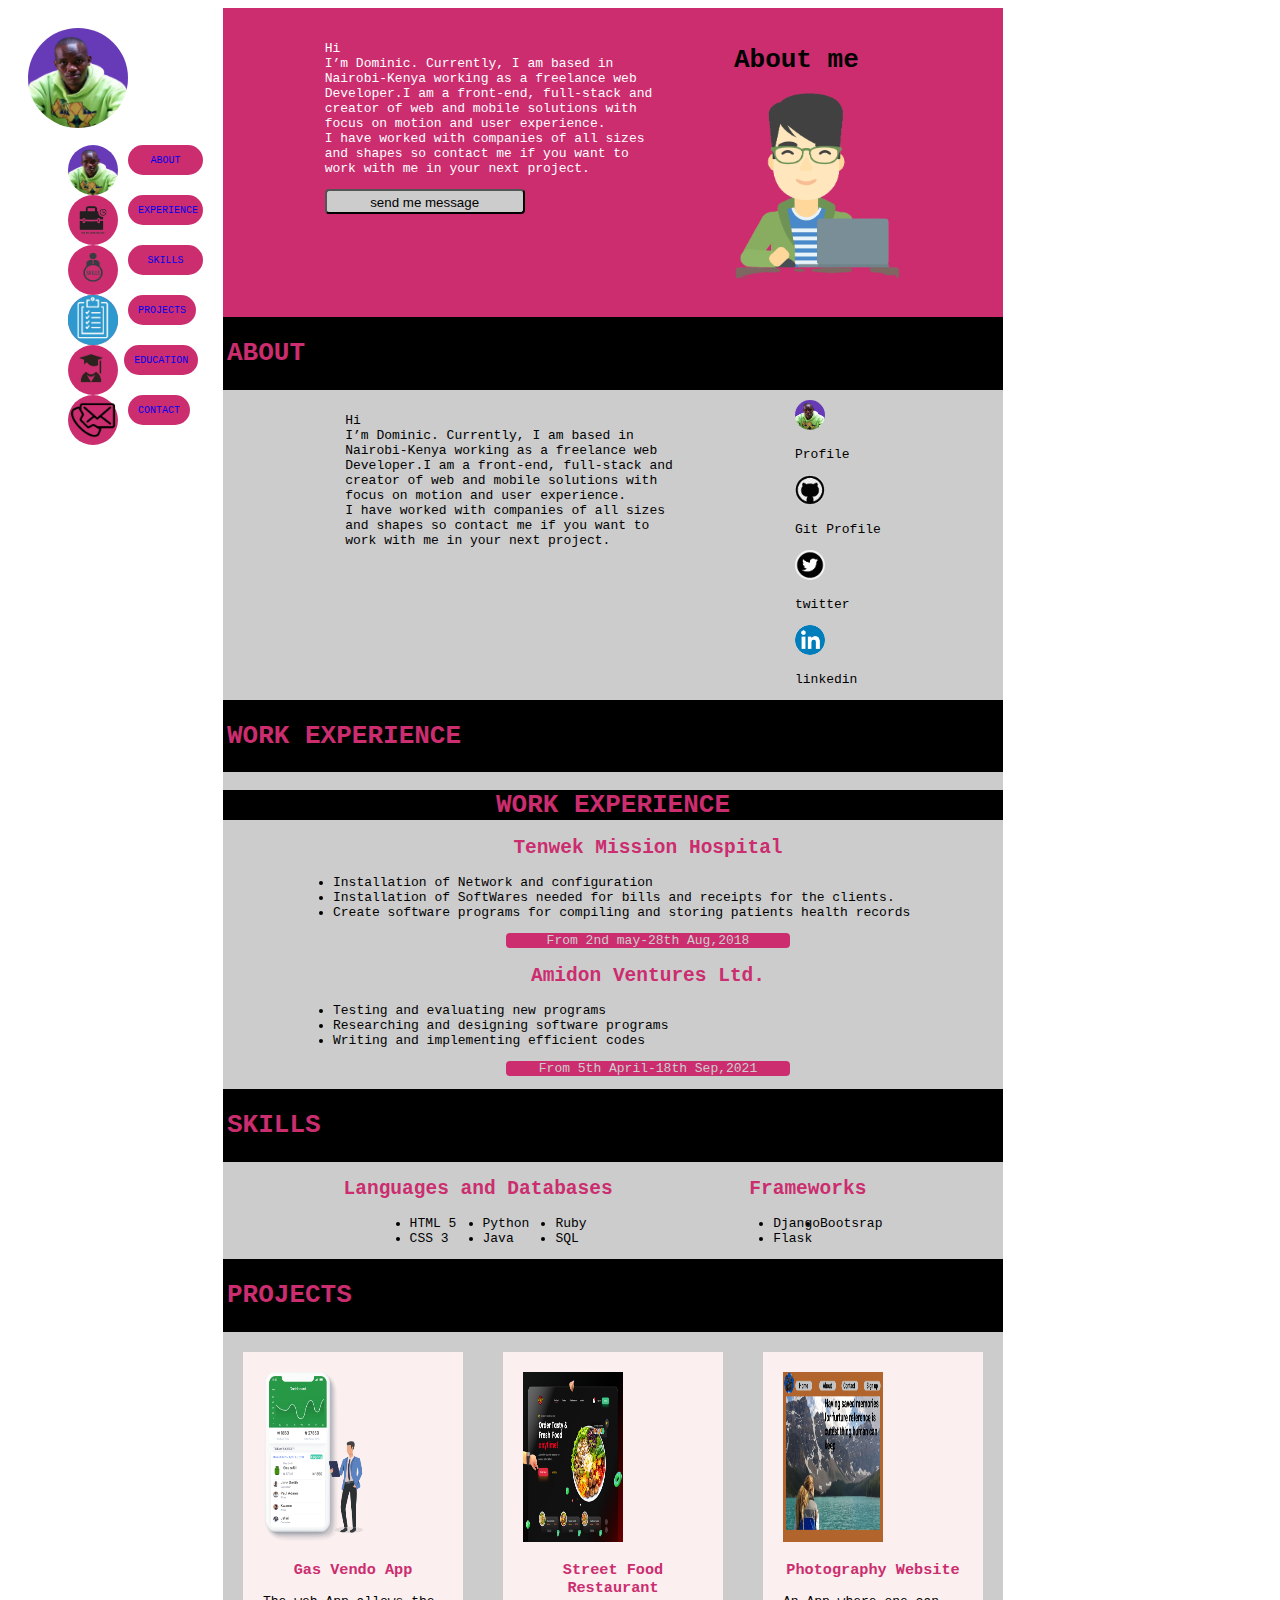
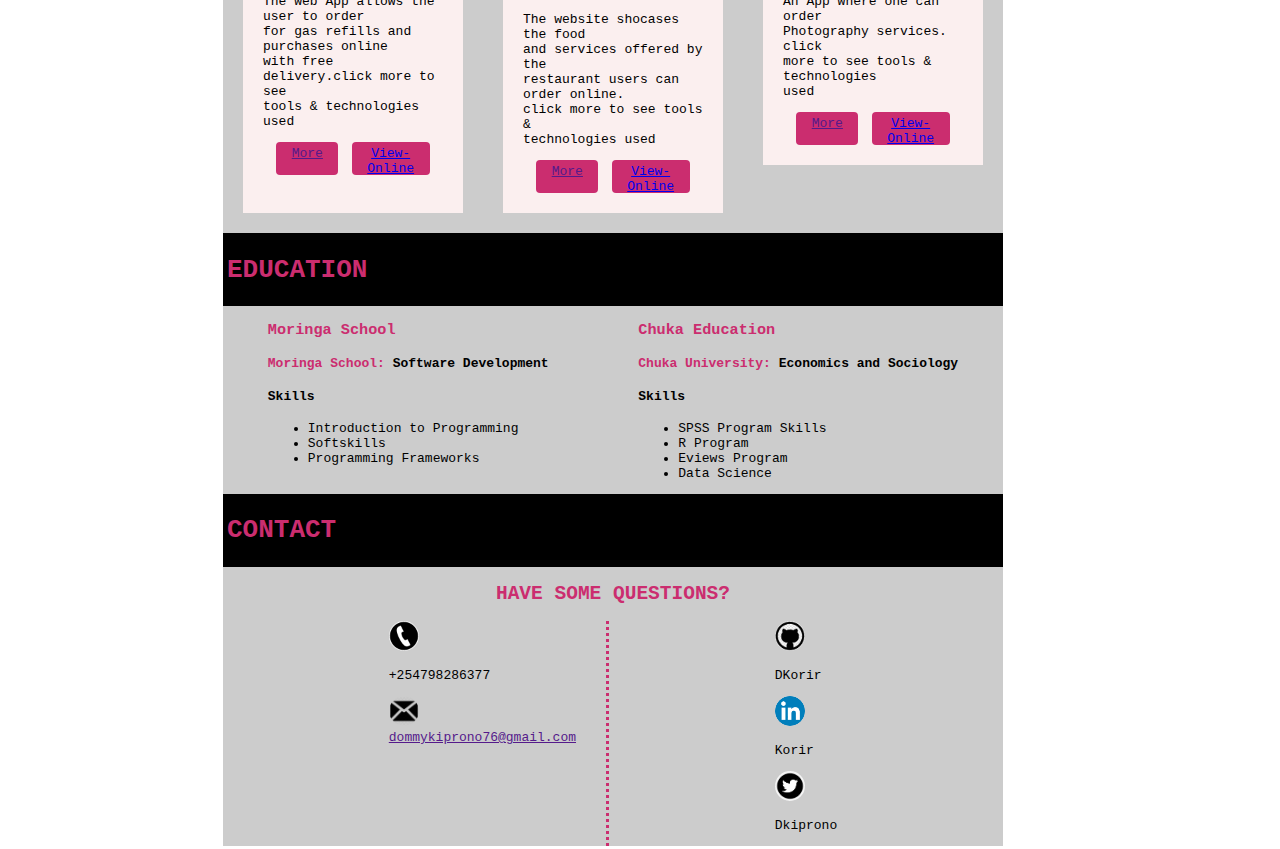
<file: index.html>
<!DOCTYPE html>
<html lang="en">
<head>
    <meta charset="UTF-8">
    <meta http-equiv="X-UA-Compatible" content="IE=edge">
    <meta name="viewport" content="width=device-width, initial-scale=1.0">
    <title>Dominic Korir</title>
    <!-- <link rel="stylesheet" href="styles/boostrap/css/bootstrap-grid.min.css"> -->
    <link rel="stylesheet" href="styles/style.css">
</head>
<body>
    <div class="container">
        <div class="row-1">
            <div class="col-sm-4">
                <div class="column">
                    <div class="nav-bar-icons">
                        <img id="profile-icon" src="./pictures/domie.png" height="100px" alt="">
                        <div class="navbar-icon-description">
                            <ul>
                            <div class="about-icon-description">
                                <img id="about-icon" src="./pictures/domie.png" height="50px" alt="">
                                <a class="description" href="#about-pg">About</a> 
                            </div>
                            <div class="work-experience-icon-description">
                                <img id="work-icon" src="./pictures/experienceicon-removebg-preview.png" height="50px" alt="">
                                <a class="description" href="#experience-page">Experience</a> 
                            </div>
                            <div class="skills-icon-description">
                                <img id="skills-icon" src="./pictures/skillsicon-removebg-preview.png" height="50px" alt="">
                                <a class="description" href="#skills">Skills</a>
                            </div>
                            <div id="projects-icon" class="projects-icon-description">
                                <img src="./pictures/projectsicon.png" height="50px" alt="">
                                <a class="description" href="#projects">Projects</a>
                            </div>
                            <div id="education-icon" class="education-icon-description">
                                <img src="./pictures/eduicon-removebg-preview.png" height="50px" alt="">
                                <a class="description" href="#education-page">Education</a>
                            </div>
                            <div id="contact-icon" class="contact-icon-description">
                                <img src="./pictures/contacticon.png" height="50px" alt="">
                                <a class="description" href="#contact">Contact </a>
                            </div>
                            </ul>
                        </div>
                    </div>
                </div>
            </div>
        </div>
        <div class="row-2">
            <div class="col-sm-8">
                <div class="column">
                    <div class="landing-page">
                        <div class="col-landing-page">
                            <div class="landing-page-description">
                                <p>Hi<br>I’m Dominic. Currently, I am based in<br> Nairobi-Kenya working as a freelance web <br>Developer.I am a front-end, full-stack and <br>creator of web and mobile solutions with<br> focus on motion and user experience. <br>
                                I have worked with companies of all sizes<br> and shapes so contact me if you want to <br>work with me in your next project.</p>
                                <div class="button-send-message">
                                    <button>send me message</button>
                                </div>
                            </div>
                        </div>
                        <div class="col-landing-page">
                            <div class="landing-page-header">
                                <h1>About me</h1>
                            </div>
                            <div class="landing-page-image">
                                <img src="./pictures/man-working-at-laptop-vector-8619962-removebg-preview.png" height="200px" alt="">
                            </div>                            
                        </div>
                    </div>
                    <div id="about-pg" class="about-pg">
                        <div class="bg-color-black">
                            <div class="header">
                                <h1>ABOUT</h1>
                            </div>
                        </div>
                        <div class="about-page">
                            <div class="row-about">
                                <div class="about-description">
                                    <p>Hi<br>I’m Dominic. Currently, I am based in<br> Nairobi-Kenya working as a freelance web <br>Developer.I am a front-end, full-stack and <br>creator of web and mobile solutions with<br> focus on motion and user experience. <br>
                                    I have worked with companies of all sizes<br> and shapes so contact me if you want to <br>work with me in your next project.</p>
                                </div>
                            </div>
                            <div class="about-icons">
                                <a href=""><img id="img-icons" src="./pictures/domie.png" height="30px" alt=""></a>
                                <p>Profile</p>
                                <a href=""><img id="img-icons" src="./pictures/githubicon.png" height="30px" alt=""></a>
                                <p>Git Profile</p>
                                <a href=""><img id="img-icons" src="./pictures/twittericon.png" height="30px" alt=""></a>
                                <p>twitter</p>
                                <a href=""><img id="img-icons" src="./pictures/linkedinicon.png" height="30px" alt=""></a>
                                <p>linkedin</p>
                            </div>
                        </div>
                    </div>
                    <div id="experience-page" class="experience-page">
                        <div class="bg-color-black">
                            <div class="header">
                                <h1>WORK EXPERIENCE</h1>
                            </div>
                        </div>
                        <div class="bg-color-black">
                            <div class="sub-header">
                                <h1>WORK EXPERIENCE</h1>
                            </div>
                        </div>              
                        <div class="experience-description">
                            <div class="sub-header">
                                <h2>Tenwek Mission Hospital</h2>
                            </div>
                            <div class="sub-header-description">
                                <ul>
                                    <li>Installation of Network and configuration</li>
                                    <li>Installation of SoftWares needed for bills and receipts for the clients.</li>
                                    <li>Create software programs for compiling and storing patients health records</li>
                                </ul>
                                <div class="year-service">
                                    <p>From 2nd may-28th Aug,2018</p>
                                </div>
                            </div>
                            <div class="sub-header">
                                <h2>Amidon Ventures Ltd.</h2>
                            </div>
                            <div class="sub-header-description">
                                <ul>
                                    <li>Testing and evaluating new programs</li>
                                    <li>Researching and  designing software programs</li>
                                    <li>Writing and implementing efficient codes</li>
                                </ul>
                                <div class="year-service">
                                    <p>From 5th April-18th Sep,2021</p>
                                </div>
                            </div>
                        </div>
                        <div id="skills" class="skills">
                            <div class="bg-color-black">
                                <div class="header">
                                    <h1>SKILLS</h1>
                                </div>
                            </div>
                            <div class="sub-header-description">
                                <div class="col-skills">
                                    <div class="row-skills">
                                        <div class="sub-header">
                                            <h2>Languages and Databases</h2>
                                        </div>
                                        <div class="languages">
                                            <ul>
                                                <div class="column">
                                                    <li>HTML 5</li>
                                                    <li>CSS 3</li>
                                                </div>
                                                <div class="column">
                                                    <li>Python</li>
                                                    <li>Java</li>
                                                </div>
                                                <div class="column">
                                                    <li>Ruby</li>
                                                    <li>SQL</li>
                                                </div>
                                            </ul>
                                        </div>
                                    
                                    </div>
                                    <div class="row-skills">
                                        <div class="sub-header">
                                            <h2>Frameworks</h2>
                                        </div>
                                        <div class="frameworks">
                                            <ul>
                                                <div class="frameworks-row">
                                                    <li>Django</li>
                                                    <li>Flask</li>
                                                </div>
                                                <div class="frameworks-row">
                                                    <li>Bootsrap</li>
                                                </div>
                                            </ul>
                                        </div>
                                    
                                    </div>
                                </div>
                            </div>
                        </div>
                        <div id="projects" class="projects">
                            <div class="bg-color-black">
                                <div class="header">
                                    <h1>PROJECTS</h1>
                                </div>
                            </div>
                            <div class="projects-content">
                                <div class="project">
                                    <img id="img-project" src="./pictures/gas-delivery-vendor.png" height="170px" alt="">
                                    <div class="project-description">
                                        <div class="sub-header">
                                            <h3>Gas Vendo App</h3>
                                        </div>
                                        <div class="sub-header-description-project">
                                            <p>The web App allows the user to order<br> for gas refills and purchases online<br> with free delivery.click more to see<br> tools & technologies used</p>
                                            <div class="links">
                                                <div class="more">
                                                    <a href="">More</a>
                                                </div>
                                                <div class="view-online">
                                                    <a href="https://dkorir.github.io/Week-1-Photography-Website/">View-Online</a>
                                                </div>
                                            </div>
                                        </div>
                                    </div>
                                </div>
                                <div class="project">
                                    <img id="img-project" src="./pictures/restaurant.png" height="170px" alt="">
                                    <div class="project-description">
                                        <div class="sub-header">
                                            <h3>Street Food Restaurant</h3>
                                        </div>
                                        <div class="sub-header-description-project">
                                            <p>The website shocases the food<br> and services offered by the <br>restaurant users can order online.<br> click more to see tools & <br> technologies used</p>
                                            <div class="links">
                                                <div class="more">
                                                    <a href="">More</a>
                                                </div>
                                                <div class="view-online">
                                                    <a href="https://dkorir.github.io/StreetFood-Restaurant/">View-Online</a>
                                                </div>
                                            </div>
                                        </div>
                                    </div>
                                </div>
                                <div class="col-3">
                                    <div class="project">
                                        <img id="img-project" src="./pictures/photography-web.png" height="170px" alt="">
                                        <div class="project-description">
                                            <div class="sub-header">
                                                <h3>Photography Website</h3>
                                            </div>
                                            <div class="sub-header-description-project">
                                                <p>An App where one can order<br> Photography services.
                                                    click <br>more to see tools & technologies<br> used</p>
                                                <div class="links">
                                                    <div class="more">
                                                        <a href="">More</a>
                                                    </div>
                                                    <div class="view-online">
                                                        <a href="https://dkorir.github.io/Week-1-Photography-Website/">View-Online</a>
                                                    </div>
                                                </div>
                                            </div>
                                        </div>
                                    </div>
                                </div>
                                </div>
                        </div>
                    </div>
                    <div id="education-page" class="education-page">
                        <div class="bg-color-black">
                            <div class="header">
                                <h1>EDUCATION</h1>
                            </div>
                        </div>
                        <div class="education">
                            <div class="row-col-sm-6">
                                <div class="education-description">
                                    <div class="moringa-school">
                                        <div class="sub-header-education">
                                            <h3>Moringa School</h3>
                                        </div>
                                        <div class="moringa-school-description">
                                            <div class="course">
                                                <h4 class="sub-header-education" >Moringa School: <span>Software Development</span></h4>
                                                <h4>Skills</h4>
                                            </div>
                                            <ul>
                                                <li>Introduction to Programming</li>
                                                <li>Softskills</li>
                                                <li>Programming Frameworks</li>
                                            </ul>
                                        </div>
                                    </div>
                                </div>
                            </div>
                            <div class="row-cols-sm-6">
                                <div class="education-description">
                                    <div class="chuka-university">
                                        <div class="sub-header-education">
                                            <h3>Chuka Education</h3>
                                        </div>
                                        <div class="chuka-university-description">
                                            <div class="course">
                                                <h4 class="sub-header-education" >Chuka University: <span>Economics and Sociology</span></h4>
                                                <h4>Skills</h4>
                                            </div>
                                            <ul>
                                                <li>SPSS Program Skills</li>
                                                <li>R Program</li>
                                                <li>Eviews Program</li>
                                                <li>Data Science</li>
                                            </ul>
                                        </div>
                                    </div>
                                </div>
                            </div>
                        </div>
                        </div>
                        
                    <div id="contact" class="contact">
                        <div class="bg-color-black">
                            <div class="header">
                                <h1>CONTACT</h1>
                            </div>
                        </div>
                        <div class="sub-header">
                            <h2>HAVE SOME QUESTIONS?</h2>
                        </div>
                        <div class="contact-col">
                            <div class="col-1">
                                <div class="call">
                                    <div class="call-icon">
                                        <img id="img-contact" src="./pictures/callicon.png" alt="">
                                    </div>
                                    <div class="phone-number">
                                        <p>+254798286377</p>
                                    </div>
                                </div>
                                <div class="mail">
                                    <div class="mail-icon">
                                        <img id="img-contact" src="./pictures/mailicon.png" alt="">
                                    </div>
                                    <div class="address">
                                        <a href="">dommykiprono76@gmail.com</a>
                                    </div>
                                </div>
                            </div>
                            <div class="col-2">
                                <div class="git">
                                    <div class="git-icon">
                                        <a href="https://github.com/"><img id="img-contact" src="./pictures/githubicon.png" alt=""></a>
                                    </div>
                                    <div class="git-username">
                                        <p>DKorir</p>
                                    </div>
                                </div>
                                <div class="git">
                                    <div class="git-icon">
                                        <a href="https://www.linkedin.com/feed/"><img id="img-contact" src="./pictures/linkedinicon.png" alt=""></a>
                                    </div>
                                    <div class="git-username">
                                        <p>Korir</p>
                                    </div>
                                </div>
                                <div class="twitter">
                                    <div class="twitter-icon">
                                        <a href=""><img id="img-contact" src="./pictures/twittericon.png" alt=""></a>
                                    </div>
                                    <div class="twitter-username">
                                        <p>Dkiprono</p>
                                    </div>
                                </div>
                            </div>
                        </div>
                    </div>
                </div>
                
            </div>
        </div>
    </div>
    
    
</body>
</html>
</file>
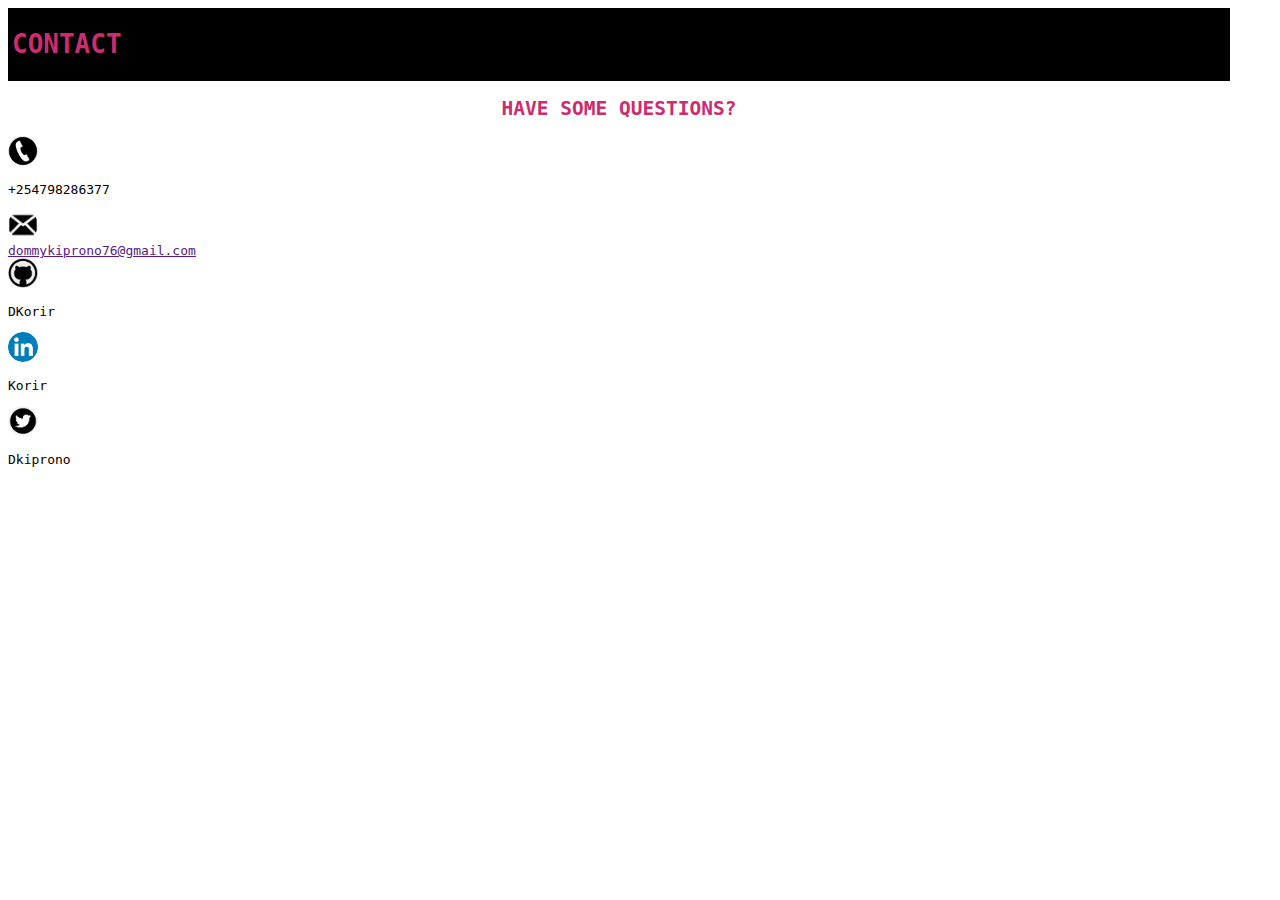
<file: contact.html>
<!DOCTYPE html>
<html lang="en">
<head>
    <meta charset="UTF-8">
    <meta http-equiv="X-UA-Compatible" content="IE=edge">
    <meta name="viewport" content="width=device-width, initial-scale=1.0">
    <title>contact</title>
    <link rel="stylesheet" href="styles/style.css">
</head>
<body>
    <div class="contact">
        <div class="bg-color-black">
            <div class="header">
                <h1>CONTACT</h1>
            </div>
        </div>
        <div class="sub-header">
            <h2>HAVE SOME QUESTIONS?</h2>
        </div>
        <div class="contact-description">
            <div class="col-contact">
                <div class="call">
                    <div class="call-icon">
                        <img id="img-contact" src="./pictures/callicon.png" alt="">
                    </div>
                    <div class="phone-number">
                        <p>+254798286377</p>
                    </div>
                </div>
                <div class="mail">
                    <div class="mail-icon">
                        <img id="img-contact" src="./pictures/mailicon.png" alt="">
                    </div>
                    <div class="address">
                        <a href="">dommykiprono76@gmail.com</a>
                    </div>
                </div>
            </div>
            <div class="col-contact">
                <div class="git">
                    <div class="git-icon">
                        <a href="https://github.com/"><img id="img-contact" src="./pictures/githubicon.png" alt=""></a>
                    </div>
                    <div class="git-username">
                        <p>DKorir</p>
                    </div>
                </div>
                <div class="git">
                    <div class="git-icon">
                        <a href="https://www.linkedin.com/feed/"><img id="img-contact" src="./pictures/linkedinicon.png" alt=""></a>
                    </div>
                    <div class="git-username">
                        <p>Korir</p>
                    </div>
                </div>
                <div class="twitter">
                    <div class="twitter-icon">
                        <a href=""><img id="img-contact" src="./pictures/twittericon.png" alt=""></a>
                    </div>
                    <div class="twitter-username">
                        <p>Dkiprono</p>
                    </div>
                </div>
            </div>
        </div>
    </div>
</body>
</html>
</file>
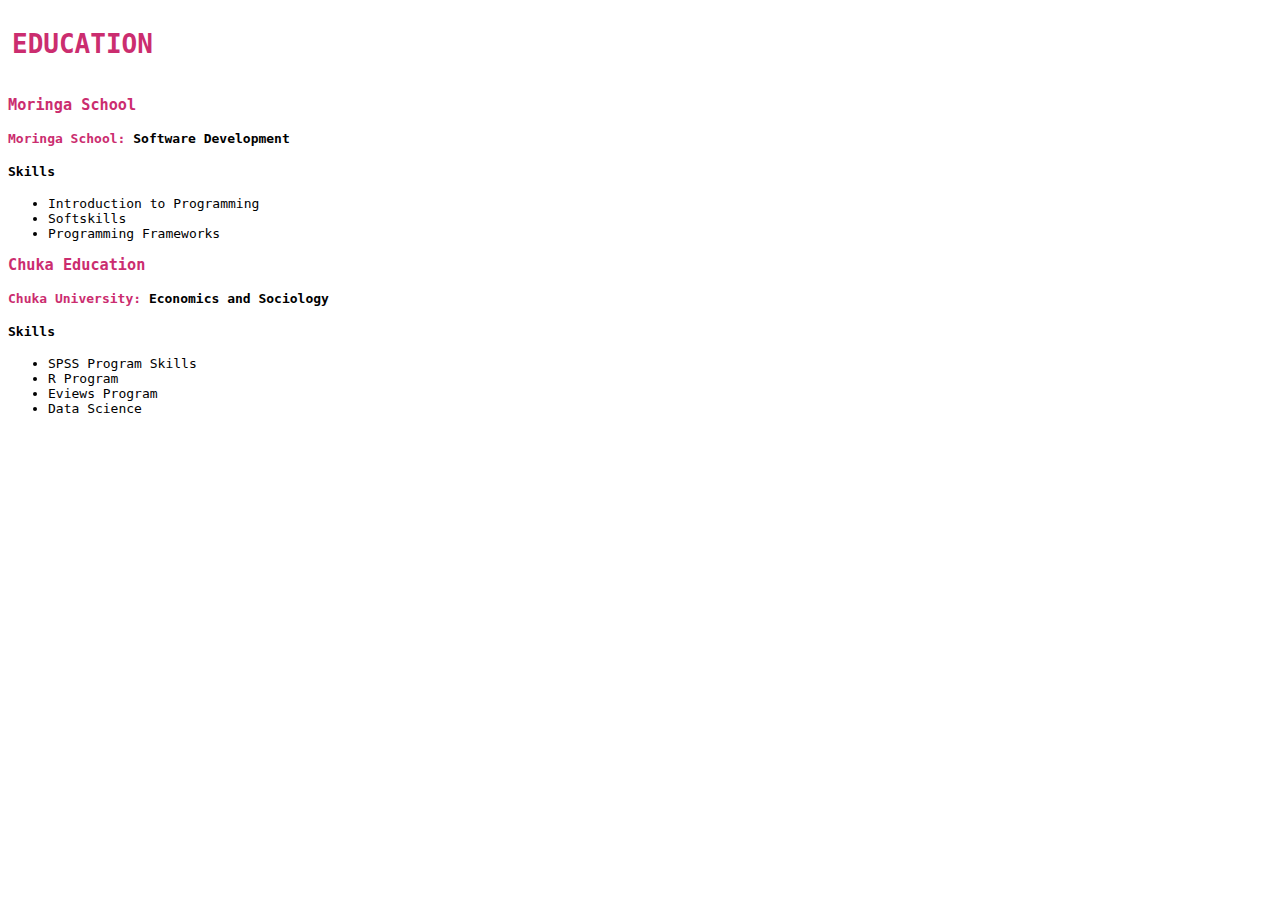
<file: education.html>
<!DOCTYPE html>
<html lang="en">
<head>
    <meta charset="UTF-8">
    <meta http-equiv="X-UA-Compatible" content="IE=edge">
    <meta name="viewport" content="width=device-width, initial-scale=1.0">
    <title>education</title>
    <link rel="stylesheet" href="styles/style.css">
</head>
<body>
    <div class="education-page">
        <div class="bg-color-page">
            <div class="header">
                <h1>EDUCATION</h1>
            </div>
        </div>
        <div class="row-col-sm-6">
            <div class="education-description">
                <div class="moringa-school">
                    <div class="sub-header-education">
                        <h3>Moringa School</h3>
                    </div>
                    <div class="moringa-school-description">
                        <div class="course">
                            <h4 class="sub-header-education" >Moringa School: <span>Software Development</span></h4>
                            <h4>Skills</h4>
                        </div>
                        <ul>
                            <li>Introduction to Programming</li>
                            <li>Softskills</li>
                            <li>Programming Frameworks</li>
                        </ul>
                    </div>
                </div>
            </div>
        </div>
        <div class="row-cols-sm-6">
            <div class="education-description">
                <div class="chuka-university">
                    <div class="sub-header-education">
                        <h3>Chuka Education</h3>
                    </div>
                    <div class="chuka-university-description">
                        <div class="course">
                            <h4 class="sub-header-education" >Chuka University: <span>Economics and Sociology</span></h4>
                            <h4>Skills</h4>
                        </div>
                        <ul>
                            <li>SPSS Program Skills</li>
                            <li>R Program</li>
                            <li>Eviews Program</li>
                            <li>Data Science</li>
                        </ul>
                    </div>
                </div>
            </div>
        </div>
    </div>
</body>
</html>
</file>
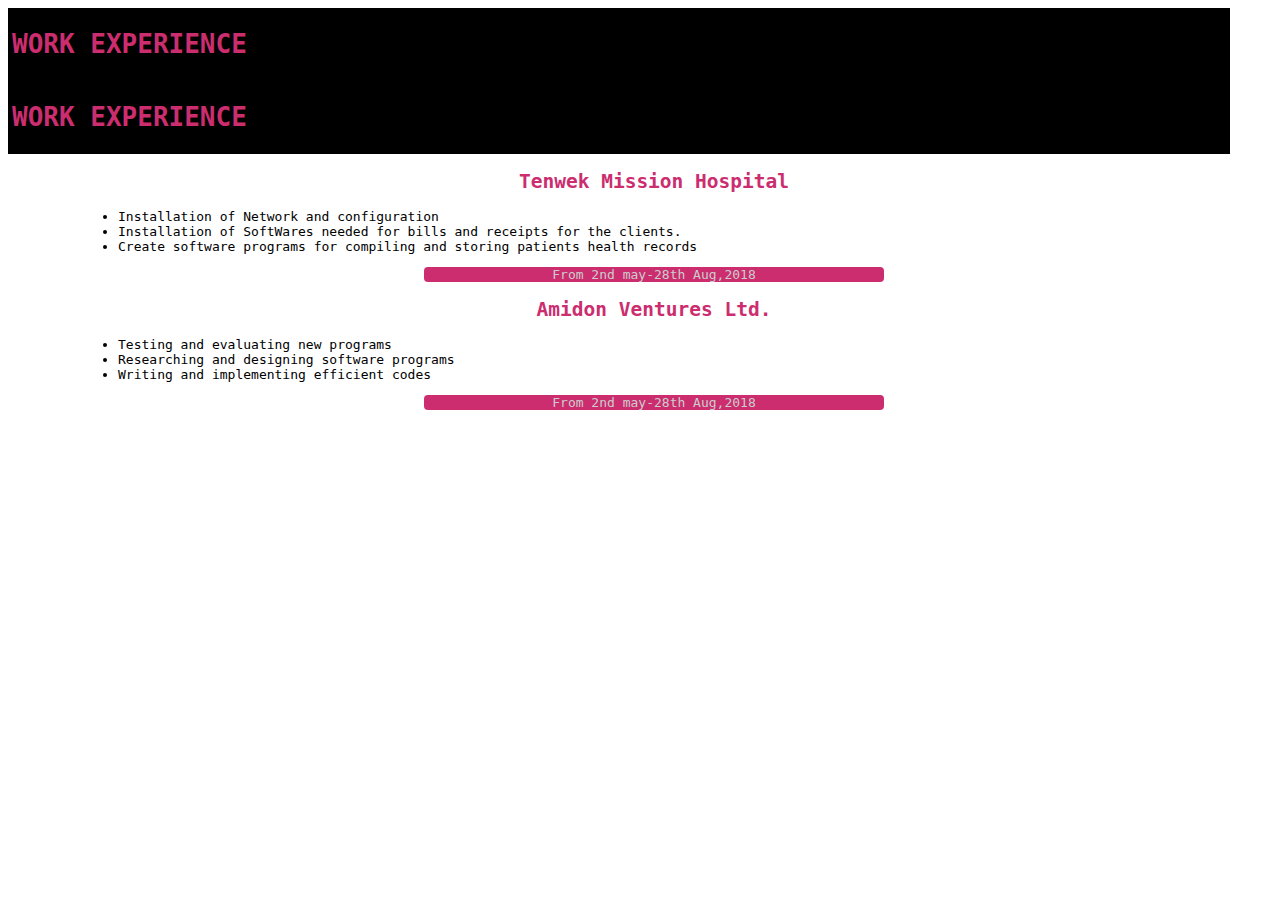
<file: experience.html>
<!DOCTYPE html>
<html lang="en">
<head>
    <meta charset="UTF-8">
    <meta http-equiv="X-UA-Compatible" content="IE=edge">
    <meta name="viewport" content="width=device-width, initial-scale=1.0">
    <title>experience</title>
    <link rel="stylesheet" href="styles/style.css">
</head>
<body>
    <div class="experience-page">
        <div class="bg-color-black">
            <div class="header">
                <h1>WORK EXPERIENCE</h1>
            </div>
        </div>
        <div class="bg-color-black">
            <div class="header">
                <h1>WORK EXPERIENCE</h1>
            </div>
        </div>              
        <div class="experience-description">
            <div class="sub-header">
                <h2>Tenwek Mission Hospital</h2>
            </div>
            <div class="sub-header-description">
                <ul>
                    <li>Installation of Network and configuration</li>
                    <li>Installation of SoftWares needed for bills and receipts for the clients.</li>
                    <li>Create software programs for compiling and storing patients health records</li>
                </ul>
                <div class="year-service">
                    <p>From 2nd may-28th Aug,2018</p>
                </div>
            </div>
            <div class="sub-header">
                <h2>Amidon Ventures Ltd.</h2>
            </div>
            <div class="sub-header-description">
                <ul>
                    <li>Testing and evaluating new programs</li>
                    <li>Researching and  designing software programs</li>
                    <li>Writing and implementing efficient codes</li>
                </ul>
                <div class="year-service">
                    <p>From 2nd may-28th Aug,2018</p>
                </div>
            </div>
        </div>
</body>
</html>
</file>
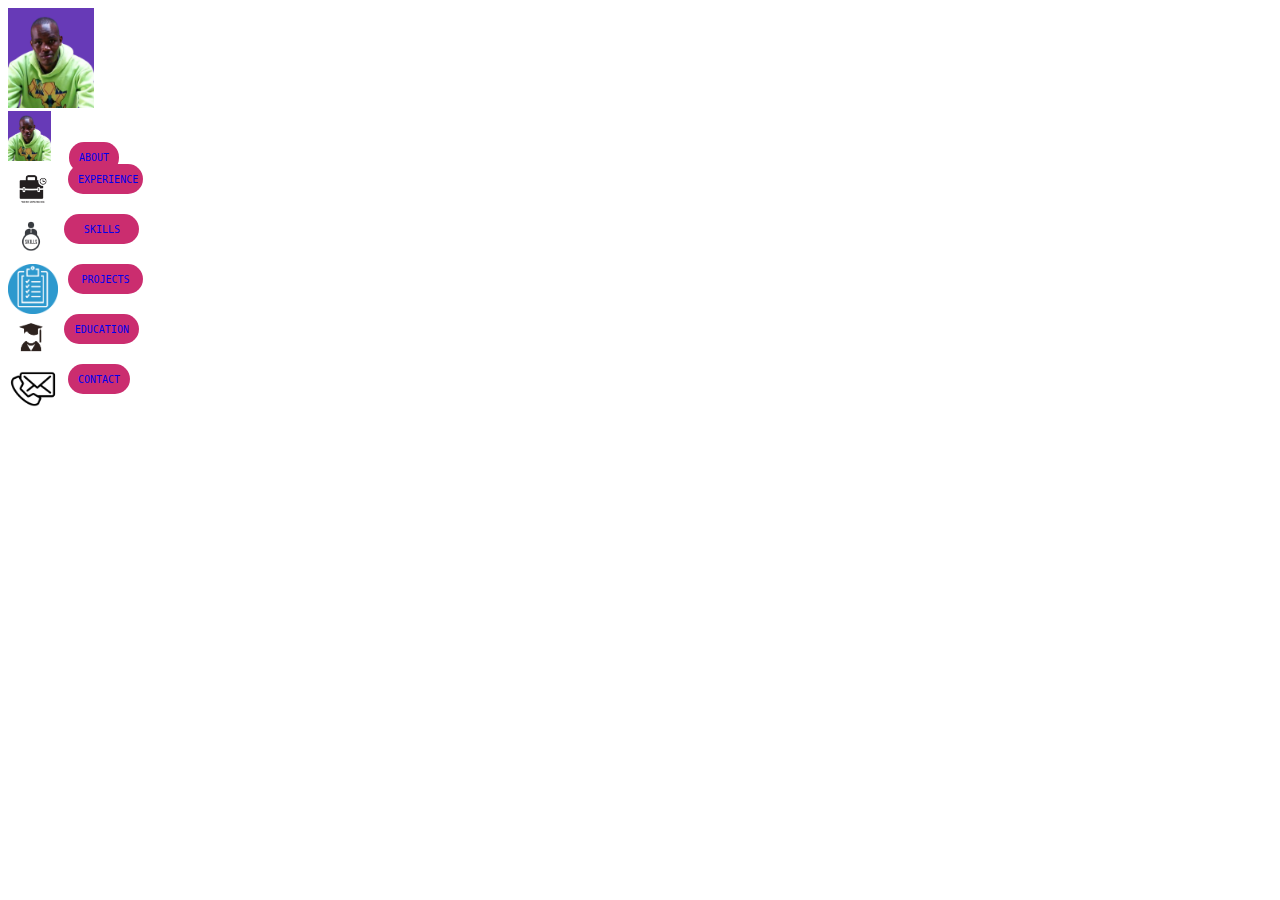
<file: menu.html>
<!DOCTYPE html>
<html lang="en">
<head>
    <meta charset="UTF-8">
    <meta http-equiv="X-UA-Compatible" content="IE=edge">
    <meta name="viewport" content="width=device-width, initial-scale=1.0">
    <title>menu</title>
    <link rel="stylesheet" href="styles/style.css">
</head>
<body>
    <div class="navigation-bar">
        <img id="profile" src="./pictures/domie.png" height="100px" alt="">
        <div class="navbar-icon-description">
            <!-- <div class="about-icon-description"> -->
                <img id="img-domie" src="./pictures/domie.png" height="50px" alt="">
                <a class="description" href="about.html">About</a>
            </div>
            <div class="work-experience-icon-description">
                <img id="img-work" src="./pictures/experienceicon-removebg-preview.png" height="50px" alt="">
                <a class="description" href="experience.html">Experience</a>
            </div>
            <div class="skills-icon-description">
                <img id="img-skills" src="./pictures/skillsicon-removebg-preview.png" height="50px" alt="">
                <a class="description" href="skills.html">Skills</a>
            </div>
            <div id="img-projects" class="projects-icon-description">
                <img src="./pictures/projectsicon.png" height="50px" alt="">
                <a class="description" href="projects.html">Projects</a>
            </div>
            <div id="img-education" class="education-icon-description">
                <img src="./pictures/eduicon-removebg-preview.png" height="50px" alt="">
                <a class="description" href="education.html">Education</a>
            </div>
            <div id="img-contact" class="contact-icon-description">
                <img src="./pictures/contacticon.png" height="50px" alt="">
                <a class="description" href="contact.html">Contact</a>
            </div>
        </div>


    </div>
</body>
</html>
</file>
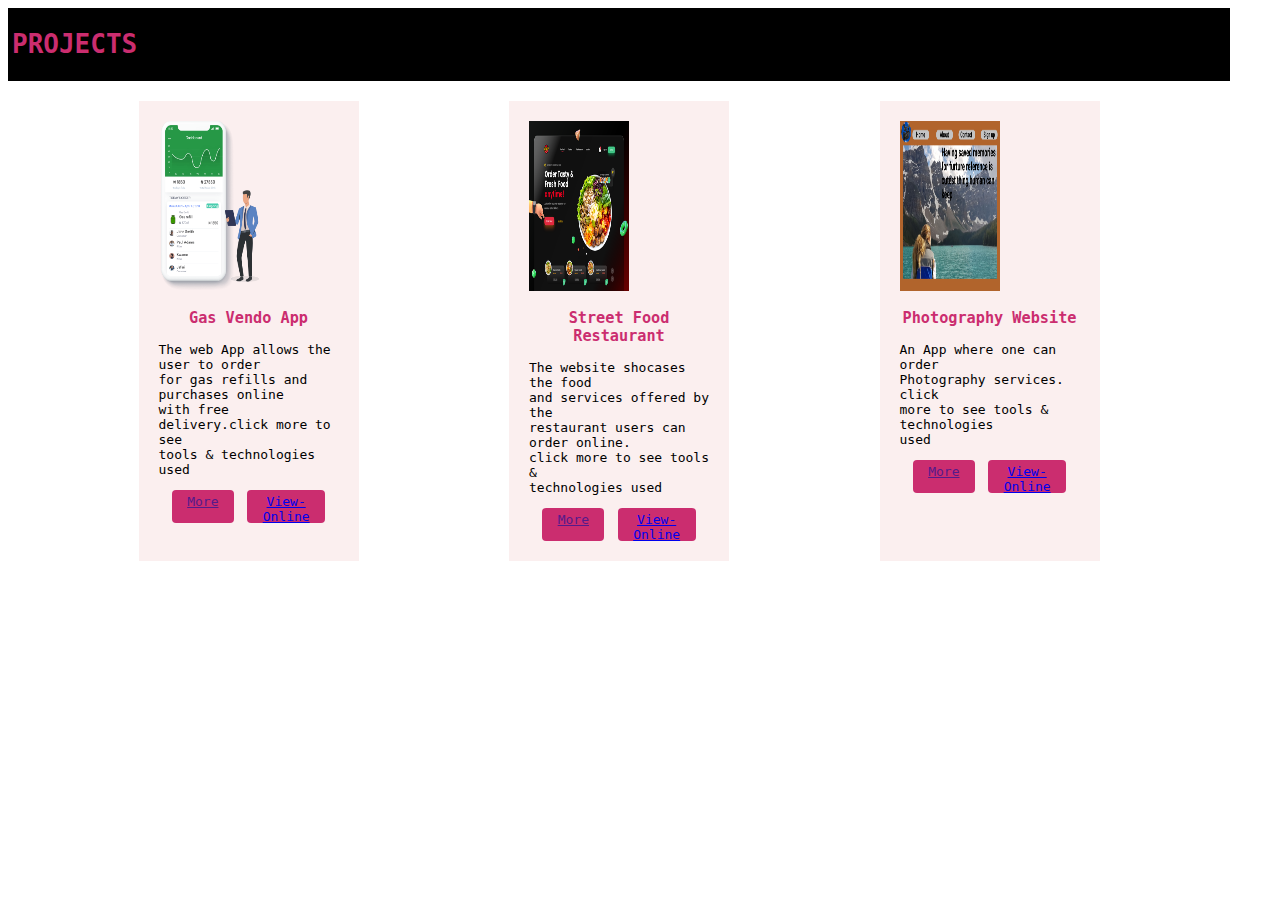
<file: projects.html>
<!DOCTYPE html>
<html lang="en">
<head>
    <meta charset="UTF-8">
    <meta http-equiv="X-UA-Compatible" content="IE=edge">
    <meta name="viewport" content="width=device-width, initial-scale=1.0">
    <title>projects</title>
    <link rel="stylesheet" href="styles/style.css">
</head>
<body>
    <div class="projects">
        <div class="bg-color-black">
            <div class="header">
                <h1>PROJECTS</h1>
            </div>
        </div>
        <div class="projects-content">
            <div class="project">
                <img id="img-project" src="./pictures/gas-delivery-vendor.png" height="170px" alt="">
                <div class="project-description">
                    <div class="sub-header">
                        <h3>Gas Vendo App</h3>
                    </div>
                    <div class="sub-header-description-project">
                        <p>The web App allows the user to order<br> for gas refills and purchases online<br> with free delivery.click more to see<br> tools & technologies used</p>
                        <div class="links">
                            <div class="more">
                                <a href="">More</a>
                            </div>
                            <div class="view-online">
                                <a href="https://dkorir.github.io/Week-1-Photography-Website/">View-Online</a>
                            </div>
                        </div>
                    </div>
                </div>
            </div>
            <div class="project">
                <img id="img-project" src="./pictures/restaurant.png" height="170px" alt="">
                <div class="project-description">
                    <div class="sub-header">
                        <h3>Street Food Restaurant</h3>
                    </div>
                    <div class="sub-header-description-project">
                        <p>The website shocases the food<br> and services offered by the <br>restaurant users can order online.<br> click more to see tools & <br> technologies used</p>
                        <div class="links">
                            <div class="more">
                                <a href="">More</a>
                            </div>
                            <div class="view-online">
                                <a href="https://dkorir.github.io/StreetFood-Restaurant/">View-Online</a>
                            </div>
                        </div>
                    </div>
                </div>
            </div>
            <div class="project">
                <img id="img-project" src="./pictures/photography-web.png" height="170px" alt="">
                <div class="project-description">
                    <div class="sub-header">
                        <h3>Photography Website</h3>
                    </div>
                    <div class="sub-header-description-project">
                        <p>An App where one can order<br> Photography services.
                            click <br>more to see tools & technologies<br> used</p>
                        <div class="links">
                            <div class="more">
                                <a href="">More</a>
                            </div>
                            <div class="view-online">
                                <a href="https://dkorir.github.io/Week-1-Photography-Website/">View-Online</a>
                            </div>
                        </div>
                    </div>
                </div>
            </div>
        </div>
    </div>
</div>
</body>
</html>
</file>
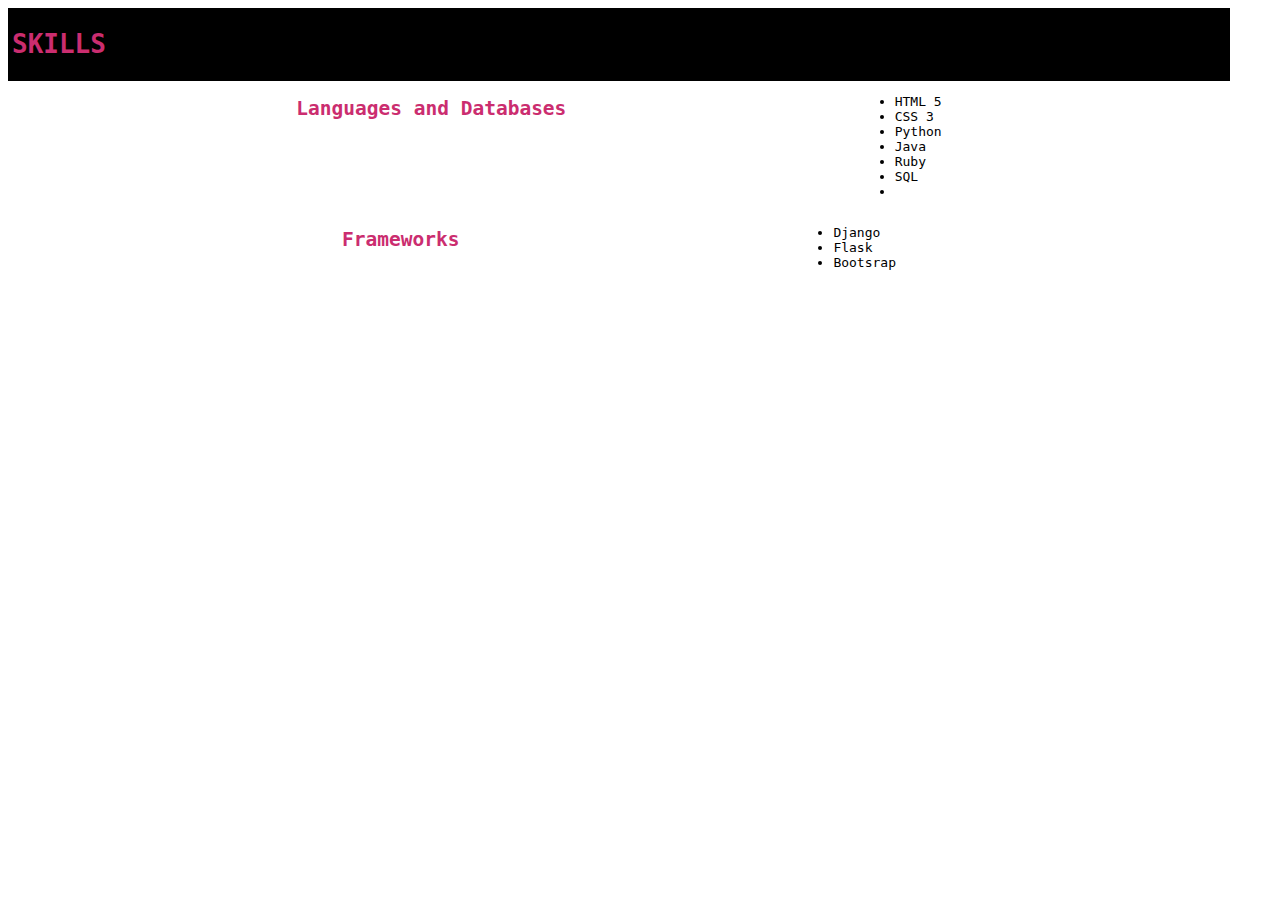
<file: skills.html>
<!DOCTYPE html>
<html lang="en">
<head>
    <meta charset="UTF-8">
    <meta http-equiv="X-UA-Compatible" content="IE=edge">
    <meta name="viewport" content="width=device-width, initial-scale=1.0">
    <title>skills</title>
    <link rel="stylesheet" href="styles/style.css">
</head>
<body>
    <div class="skills">
        <div class="bg-color-black">
            <div class="header">
                <h1>SKILLS</h1>
            </div>
        </div>
        <div class="sub-header-description">
            <div class="col-skills">
                <div class="sub-header">
                    <h2>Languages and Databases</h2>
                </div>
            <ul>
                <li>HTML 5</li>
                <li>CSS 3</li>
                <li>Python</li>
                <li>Java</li>
                <li>Ruby</li>
                <li>SQL</li>
                <li></li>
            </ul>
            </div>
            <div class="col-skills">
                <div class="sub-header">
                    <h2>Frameworks</h2>
                </div>
            <ul>
                <li>Django</li>
                <li>Flask</li>
                <li>Bootsrap</li>
            </ul>
            </div>
        </div>
    </div>
</body>
</html>
</file>
<file: styles/style.css>
.container{
    display: flex;
}
.row-2{
    background-color: #cccccc;
}
#profile-icon{
    border-radius: 50%;
    width: 100px;
}
#about-icon{
    border-radius: 50%;
    width: 50px;
}
.about-page{
    display: flex;
    justify-content: space-evenly;
    padding-top: 10px;
}
#work-icon{
    width: 50px;
    border-radius: 50%;
    background-color: #CB2D6F;
}
#education-icon{
    width: 50px;
    border-radius: 50%;
    background-color: #CB2D6F;
}
#contact-icon{
    width: 50px;
    border-radius: 50%;
    background-color: #CB2D6F;
}
#skills-icon{
    width: 50px;
    border-radius: 50%;
    background-color: #CB2D6F;
}
#projects-icon{
    width: 50px;
    border-radius: 50%;
    background-color: #CB2D6F;
    
}
.about-icon-description{
    display: flex;
    /* justify-content: space-between; */
}
.about-icons{
    display: inline;
}
.work-experience-icon-description{
    display: flex;
}
.experience-description{
    margin-left: 70px;
}
.about-icon-description{
    display: flex;
}
.education-icon-description{
    display: flex;
}
.skills-icon-description{
    display: flex;
    display: space-between;
}
.contact-icon-description{
    display: flex;
}
.projects-icon-description{
    display: flex;
}
.description{
    border-radius: 15px;
    background-color: #CB2D6F;
    width: 55px;
    padding: 10px;
    height: 10px;
    text-align: center;
    list-style-type: none;
    text-decoration: none;
    margin-left: 10px;
    font-size: x-small;
    text-transform: uppercase;
}
#img-icons{
    width: 30px;
    border-radius: 50%;
}
.float-left{
    float: left;
}
#img-project{
    width:100px;
}
#img-contact{
    width: 30px;
    border-radius: 50%;
    height: 30px;
}
.more{
    background-color: #CB2D6F;
    border-radius: 4px;
    text-align: center;
    width: 30%;
    outline: none;
    transition: ease-in-out 0.8s;
    padding: 4px;
}
.more:hover{
    cursor: pointer;
    box-shadow:inset 80px 0 0 0 #0e0c0c;
}
.view-online{
    background-color: #CB2D6F;
    border-radius: 4px;
    text-align: center;
    width: 70px;
    outline: none;
    transition: ease-in-out 0.8s;
    height: 25px;
    padding: 4px;
}
.view-online:hover{
    cursor: pointer;
    box-shadow:inset 70px 0 0 0 #0e0c0c;

}
.links{
    margin: 0;
    display: flex;
    justify-content: space-evenly;
    
}
.header{
    color: #CB2D6F;
    padding: 4px 0px 4px 4px;
}
.sub-header{
    color: #CB2D6F
}
.landing-page{
    background-color: #CB2D6F;
    color: white;
}
.bg-color-black{
    background-color: black;
}
body{
    background-color: white;
    font-family: monospace;
    /* padding: 5px; */
    margin-right: 50px;
}
.landing-page-header{
    color: black;
}
.landing-page{
    padding: 20px;
}
/* .button-send-message{ */
    /* background-color: #cccccc; */
    /* color: black; */
    /* width: 125px;border-radius: 45px; */
    /* text-align: center; */
    /* height: 25px; */
/* } */

button{
    background-color: #cccccc;
    color: black;
    border-radius: 4px;
    width: 200px;
    outline: none;
    transition: ease-in-out 0.8s;
    height: 25px;
    padding: 4px;
    align-items: center;
}
button:hover{
    cursor: pointer;
    box-shadow:inset 200px 0 0 0 #d8b208;
}
.project{
    background-color: #FBEFEF;
    padding: 20px;
    margin: 20px;
    width: 180px;
    flex-direction: column;

}
.year-service{
    background-color: #CB2D6F;
    color:#cccccc;
    width: 40%;
    border-radius: 4px;
    text-align: center;
    /* align-items: center; */
    margin: auto;
}
.sub-header{
    text-align: center;
}
.sub-header-education{
    color: #CB2D6F;
}
span{
    color: black;
}
.colum{
    flex-direction: row;
}
.nav-bar-icons{
    /* background-color: cyan; */
    padding: 20px 20px 20px 20px;
}
.contact-col{
    display: flex;
    justify-content: space-evenly;
}
.education{
    display: flex;
    justify-content: space-around;
}
.projects-content{
    display: flex;
    justify-content: space-evenly;
}
.col-skills{
    display: flex;
    justify-content: space-evenly;
}
.languages ul{
    display: flex;
    justify-content: space-evenly;
}
.frameworks ul{
    display: flex;
    justify-content: space-evenly; 
}
.landing-page{
    display: flex;
    justify-content: space-evenly;  
}
.col-1{
    border-style: dotted;
    border-color: #CB2D6F;
    border-top: none;
    border-bottom: none;
    border-left: none;
    padding-right: 30px;
}
</file>
